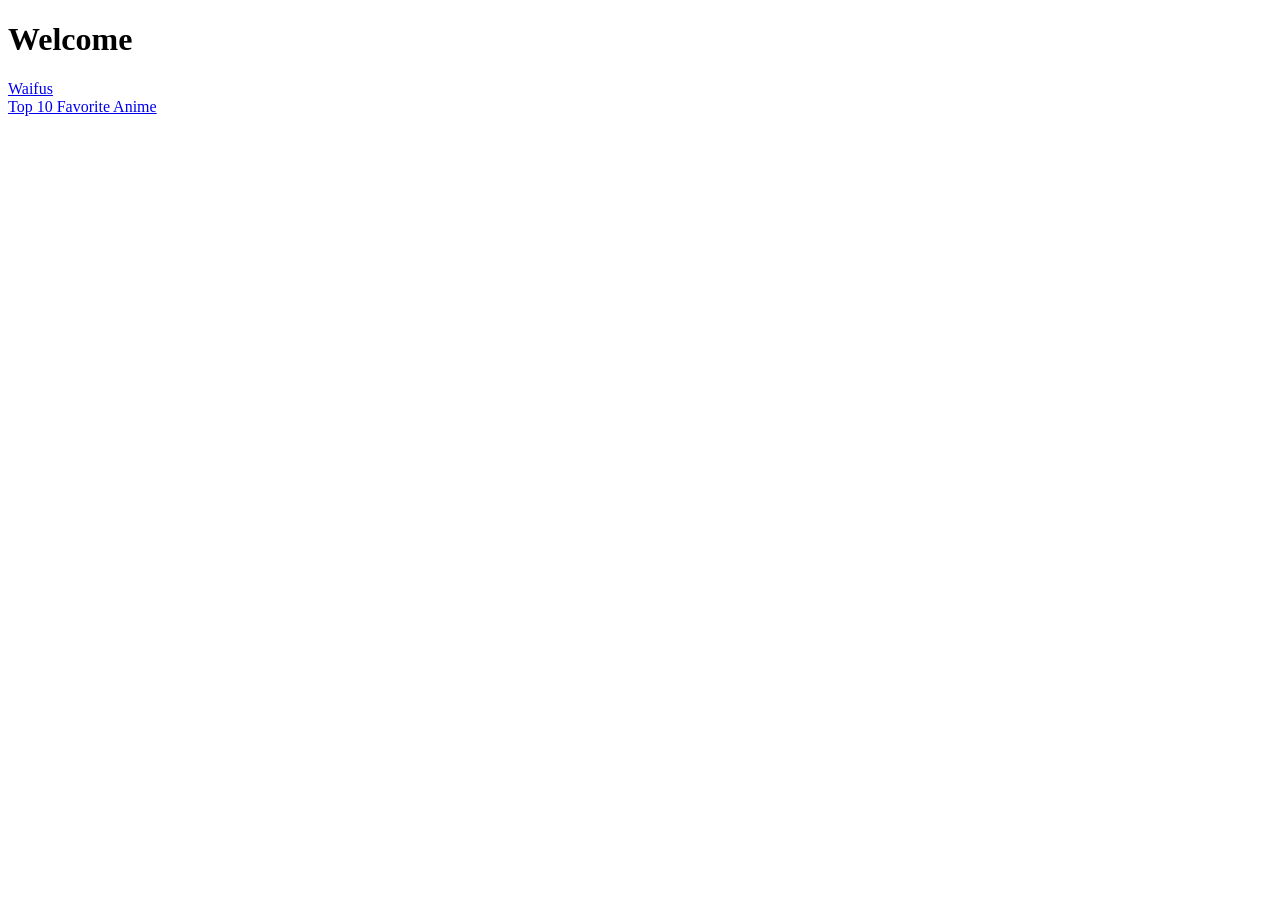
<file: public/index.html>
<!DOCTYPE html>
<html lang="en">
<head>
  <meta charset="UTF-8">
  <title>My Anime Site</title>
</head>
<body>
  <h1>Welcome</h1>
  <a href="WAIFUS/waifus.html">Waifus</a><br>
  <a href="favorite-animes/favorite-animes.html">Top 10 Favorite Anime</a>
</body>
</html>
</file>
